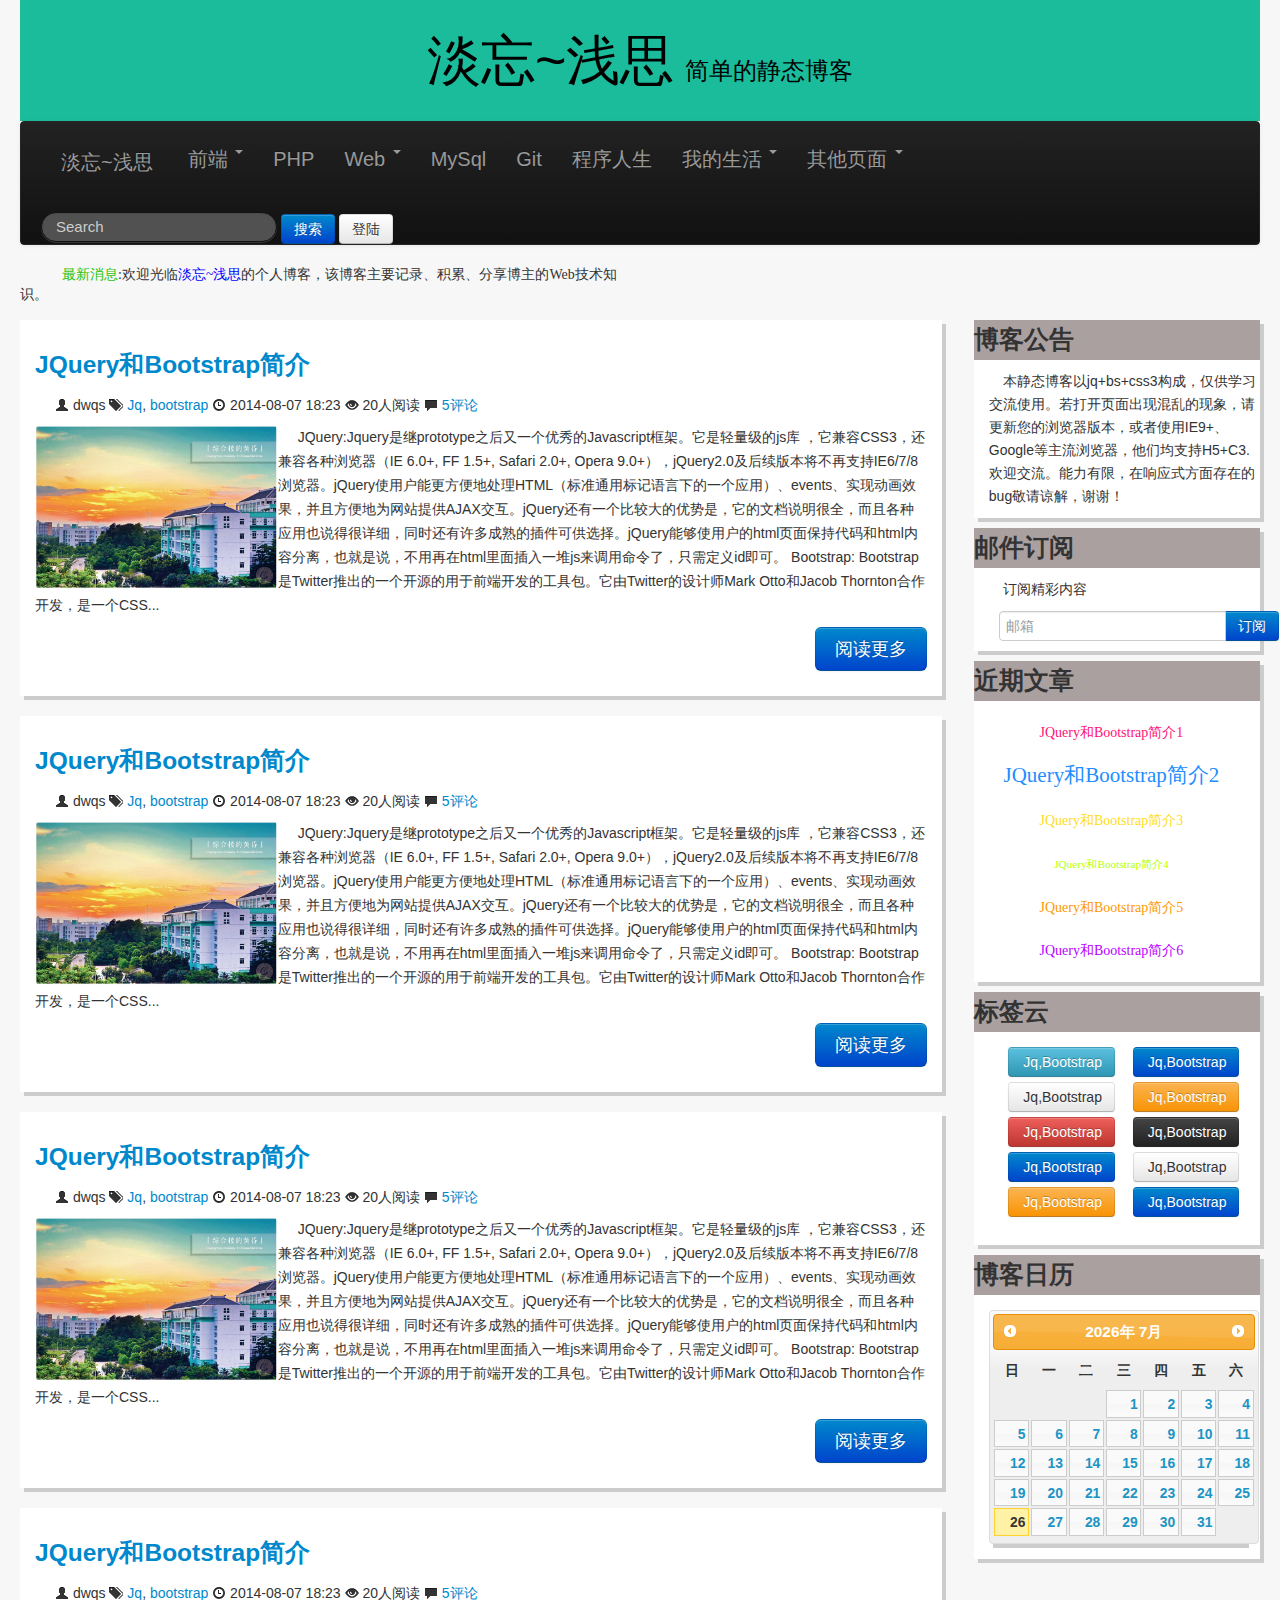
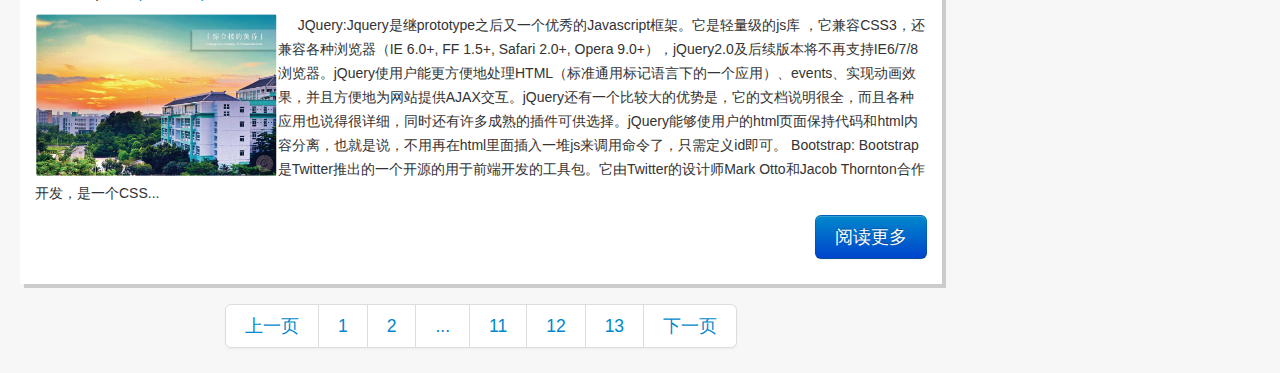
<file: index.html>
<!DOCTYPE html>
<html lang="en">
<head>
	<meta http-equiv="content-type" content="text/html;charset=utf-8">
	<meta name="keywords" content="前端开发,php,web,html,mysql,javascript,js,jquery,jq,css,git,经验分享">
	<meta name="description" content="分享js,jq,html,css等web技术,记录mysql、php、git等学习笔记，分享自己的感悟和技术经验">
	<title>淡忘~浅思-记录生活点滴，分享web技术。</title>
	<link rel="shortcut icon" type="image/x-icon" href="img/my.ico" />
	<link rel="stylesheet" type="text/css" href="./css/bootstrap.css">
	<link rel="stylesheet" type="text/css" href="./css/themes.css">
	<link rel="stylesheet" type="text/css" href="./css/wzlb.css">
	<link rel="stylesheet" href="./css/calendar.css" />
	<!-- 引入js -->
	<script type="text/javascript" src="./js/jquery-2.1.1.min.js"></script>
	<script type="text/javascript" src="./js/layout.js"></script>
	<script type="text/javascript" src="./js/calendar.js"></script>
	<!--viewport的meta标签，修正网页在移动设备中的显示-->
	<meta name="viewport" content="width=device-width,initial-scale=1.0">
	<!--响应式布局css-->
	<link rel="stylesheet" type="text/css" href="./css/bootstrap-responsive.min.css">
	<!--如果浏览器不支持HTML5(也可以用modernizer)，执行下面的代码-->
	<!--[if lt IE 9]>
	  <script src="http://html5shim.googlecode.com/svn/trunk/html5.js"></script>
	<![endif]-->
</head>
<body style="background:#F7F7F7">
<div class="container-fluid">
 <div class="yusi-logo" style="background-color:#1ABC9C;">
                    <a href="/">
                        <h1>
                                                        <span class="yusi-mono">淡忘~浅思</span>
                                                        <span class="yusi-bloger">
                                                        	简单的静态博客
                                                        </span>
                                                    </h1>
                    </a>
    </div>
</div>
<div class="container-fluid">
	<!--header部分,流动布局-->
	<div class="navbar navbar-inverse">
		<div class="navbar-inner">
			<ul class="nav brand">
				<a class="brand" href="index.html" title="淡忘~浅思-记录生活点滴，分享web技术" style="margin-top:0.5em">淡忘~浅思</a>
				<li class="dropdown">
					<a href="#" class="dropdown-toggle" data-toggle="dropdown">
						前端
						<b class="caret"></b>
					</a>
					<ul class="dropdown-menu" id="submenu">
						<li><a href="#">JQuery</a></li>
						<li><a href="#">JavaScript</a></li>
						<li><a href="#">CSS</a></li>
						<li><a href="#">HTML</a></li>
					</ul>
				</li>
				<li><a href="#">PHP</a></li>
				<li class="dropdown">
					<a href="#" class="dropdown-toggle" data-toggle="dropdown">
						Web
						<b class="caret"></b>
					</a>
					<ul class="dropdown-menu" id="submenu">
						<li><a href="#">Ajax</a></li>
						<li><a href="#">JSON</a></li>
						<li><a href="#">Internet</a></li>
					</ul>
				</li>
				<li><a href="#">MySql</a></li>
				<li><a href="#">Git</a></li>
				<li><a href="#">程序人生</a></li>
				<li class="dropdown">
					<a href="#" class="dropdown-toggle" data-toggle="dropdown">
						我的生活
						<b class="caret"></b>
					</a>
					<ul class="dropdown-menu" id="submenu">
						<li><a href="#">我的College</a></li>
						<li><a href="#">我的Sentiment</a></li>
						<li><a href="#">我的Review</a></li>
					</ul>
				</li>
				<li class="dropdown">
					<a href="#" class="dropdown-toggle" data-toggle="dropdown">
						其他页面
						<b class="caret"></b>
					</a>
					<ul class="dropdown-menu" id="submenu">
						<li><a href="#">文章分享</a></li>
						<li><a href="#">关于我</a></li>
					</ul>
				</li>
			</ul>
		   	<form class="navbar-search">
				<input type="text" class="search-query" placeholder="Search">
				<button type="submit" class="btn btn-primary">搜索</button>
				<button type="button" class="btn" id="userlogin" data-toggle="modal" data-target="#login">登陆</button>
			</form> 
			<!-- <a href="login.html" class="btn" data-toggle="modal" data-target="#login" 
			style="margin-top:17px;float:right">登陆</a> -->
		</div>
	</div>
	<!-- 登陆 -->
	<div id="login" class="modal hide fade" tabindex="-1" role="dialog" aria-labelledby="myModalLabel" aria-hidden="true">
		<div class="modal-header">
			<button type="button" class="close" data-dismiss="modal" aria-hidden="true">×</button>
			<h3 id="myModalLabel">用户登陆</h3>
		</div>
		<div class="modal-body">
			<div style="text-align:center">
				<div class="control-group">
					<label class="control-label" for="inputLogin">昵称<span id="tips1" style="color:red">(数字和字母且长度小于6)</span></label>
					<div class="controls input-prepend">
						<span class="add-on">@</span>
						<input type="text" id="inputLogin" placeholder="昵称(必填)">
					</div>
			    </div>
				<div class="control-group">
					<label class="control-label" for="inputPassword">密码<span id="tips2" style="color:red"></span></label>
					<div class="controls input-prepend">
						<span class="add-on"><i class="icon-user"></i></span>
						<input type="password" id="inputPassword" placeholder="(必填)">
					</div>
				</div>
				<div class="control-group">
			    	<div class="controls">
					    <button type="submit" class="btn btn-primary" id="login_btn">登陆</button>
					    <button type="button" class="btn" data-dismiss="modal" aria-hidden="true" id="closeBtn">退出</button>
				    </div>
			    </div>
			</div>
		</div>
	</div>
	<!-- end -->
	<div class="row-fluid">
		<div class="span12">
			 <div class="span6" style="font-family:Microsoft Yahei;">
				 <span style="color:#27C40D;margin-left:3.0em;">最新消息</span>:欢迎光临<a href="http://yuankang.sinaapp.com" title="yuankang.sinaapp.com" style="color:blue;text-decoration:none">淡忘~浅思</a>的个人博客，该博客主要记录、积累、分享博主的Web技术知识。
			 </div>
			 <div class="span3 offset3">
			 <!--百度分享 开始-->
			 	<div class="bdsharebuttonbox">
			 		<a href="#" class="bds_more" data-cmd="more"></a><a title="分享到一键分享" href="#" class="bds_mshare" data-cmd="mshare"></a><a title="分享到QQ空间" href="#" class="bds_qzone" data-cmd="qzone"></a><a title="分享到新浪微博" href="#" class="bds_tsina" data-cmd="tsina"></a><a title="分享到腾讯微博" href="#" class="bds_tqq" data-cmd="tqq"></a><a title="分享到人人网" href="#" class="bds_renren" data-cmd="renren"></a><a title="分享到微信" href="#" class="bds_weixin" data-cmd="weixin"></a><a title="分享到QQ好友" href="#" class="bds_sqq" data-cmd="sqq"></a><a title="分享到有道云笔记" href="#" class="bds_youdao" data-cmd="youdao"></a><a title="分享到百度空间" href="#" class="bds_hi" data-cmd="hi"></a>
			 	</div>
				<script>
					window._bd_share_config={"common":{"bdSnsKey":{},"bdText":"","bdMini":"2","bdMiniList":false,"bdPic":"","bdStyle":"0","bdSize":"16"},"share":{},"image":{"viewList":["mshare","qzone","tsina","tqq","renren","weixin","sqq","youdao","hi"],"viewText":"分享到：","viewSize":"16"},"selectShare":{"bdContainerClass":null,"bdSelectMiniList":["mshare","qzone","tsina","tqq","renren","weixin","sqq","youdao","hi"]}};with(document)0[(getElementsByTagName('head')[0]||body).appendChild(createElement('script')).src='http://bdimg.share.baidu.com/static/api/js/share.js?v=89860593.js?cdnversion='+~(-new Date()/36e5)];
				</script>
			 </div>
			 <!--百度分享 结束-->
		</div>
	</div>

	<!--body部分-->
	<div class="row-fluid" id="divide">
	    <!--文章列表-->
		<div class="span9">
			<div class="artical">
				<!-- Post Title -->
				<h3><a href="single.html">JQuery和Bootstrap简介</a></h3>
				<!-- Post Data -->
				<p style="margin-left: 20px;">
					<i class="icon-user"></i> dwqs <i class="icon-tags"></i> <a href="#">Jq</a>, <a href="#">bootstrap</a> <i class="icon-time"></i> 2014-08-07 18:23 <i class="icon-eye-open"></i> 20人阅读 <i class="icon-comment"></i> <a href="#">5评论</a>
				</p>
				<div>
					<!-- Post Image -->
					<a href="single.html">
						<img class="img-rounded" alt="缩略图" src="img/01.jpg" />
					</a>
					<!-- Post Content -->
					<span class="postcontent">
						JQuery:Jquery是继prototype之后又一个优秀的Javascript框架。它是轻量级的js库 ，它兼容CSS3，还兼容各种浏览器（IE 6.0+, FF 1.5+, Safari 2.0+, Opera 9.0+），jQuery2.0及后续版本将不再支持IE6/7/8浏览器。jQuery使用户能更方便地处理HTML（标准通用标记语言下的一个应用）、events、实现动画效果，并且方便地为网站提供AJAX交互。jQuery还有一个比较大的优势是，它的文档说明很全，而且各种应用也说得很详细，同时还有许多成熟的插件可供选择。jQuery能够使用户的html页面保持代码和html内容分离，也就是说，不用再在html里面插入一堆js来调用命令了，只需定义id即可。
					
						Bootstrap:
						Bootstrap是Twitter推出的一个开源的用于前端开发的工具包。它由Twitter的设计师Mark Otto和Jacob Thornton合作开发，是一个CSS/HTML框架。Bootstrap提供了优雅的HTML和CSS规范，它即是由动态CSS语言Less写成。Bootstrap一经推出后颇受欢迎，一直是GitHub上的热门开源项目，包括NASA的MSNBC（微软全国广播公司）的Breaking News都使用了该项目。
					</span>
				</div>
				<!-- Read More Button -->
				<p style="text-align:right;padding-top:10px">
					<a href="single.html" class="btn btn-large btn-primary">阅读更多</a>
				</p>
			</div>
			<div class="artical">
				<!-- Post Title -->
				<h3><a href="single.html">JQuery和Bootstrap简介</a></h3>
				<!-- Post Data -->
				<p style="margin-left: 20px;">
					<i class="icon-user"></i> dwqs <i class="icon-tags"></i> <a href="#">Jq</a>, <a href="#">bootstrap</a> <i class="icon-time"></i> 2014-08-07 18:23 <i class="icon-eye-open"></i> 20人阅读 <i class="icon-comment"></i> <a href="#">5评论</a>
				</p>
				<div>
					<!-- Post Image -->
					<a href="single.html">
						<img class="img-rounded" alt="缩略图" src="img/01.jpg" />
					</a>
					<!-- Post Content -->
					<span class="postcontent">
						JQuery:Jquery是继prototype之后又一个优秀的Javascript框架。它是轻量级的js库 ，它兼容CSS3，还兼容各种浏览器（IE 6.0+, FF 1.5+, Safari 2.0+, Opera 9.0+），jQuery2.0及后续版本将不再支持IE6/7/8浏览器。jQuery使用户能更方便地处理HTML（标准通用标记语言下的一个应用）、events、实现动画效果，并且方便地为网站提供AJAX交互。jQuery还有一个比较大的优势是，它的文档说明很全，而且各种应用也说得很详细，同时还有许多成熟的插件可供选择。jQuery能够使用户的html页面保持代码和html内容分离，也就是说，不用再在html里面插入一堆js来调用命令了，只需定义id即可。
					
						Bootstrap:
						Bootstrap是Twitter推出的一个开源的用于前端开发的工具包。它由Twitter的设计师Mark Otto和Jacob Thornton合作开发，是一个CSS/HTML框架。Bootstrap提供了优雅的HTML和CSS规范，它即是由动态CSS语言Less写成。Bootstrap一经推出后颇受欢迎，一直是GitHub上的热门开源项目，包括NASA的MSNBC（微软全国广播公司）的Breaking News都使用了该项目。
					</span>
				</div>
				<!-- Read More Button -->
				<p style="text-align:right;padding-top:10px">
					<a href="single.html" class="btn btn-large btn-primary">阅读更多</a>
				</p>
			</div>
			<div class="artical">
				<!-- Post Title -->
				<h3><a href="single.html">JQuery和Bootstrap简介</a></h3>
				<!-- Post Data -->
				<p style="margin-left: 20px;">
					<i class="icon-user"></i> dwqs <i class="icon-tags"></i> <a href="#">Jq</a>, <a href="#">bootstrap</a> <i class="icon-time"></i> 2014-08-07 18:23 <i class="icon-eye-open"></i> 20人阅读 <i class="icon-comment"></i> <a href="#">5评论</a>
				</p>
				<div>
					<!-- Post Image -->
					<a href="single.html">
						<img class="img-rounded" alt="缩略图" src="img/01.jpg" />
					</a>
					<!-- Post Content -->
					<span class="postcontent">
						JQuery:Jquery是继prototype之后又一个优秀的Javascript框架。它是轻量级的js库 ，它兼容CSS3，还兼容各种浏览器（IE 6.0+, FF 1.5+, Safari 2.0+, Opera 9.0+），jQuery2.0及后续版本将不再支持IE6/7/8浏览器。jQuery使用户能更方便地处理HTML（标准通用标记语言下的一个应用）、events、实现动画效果，并且方便地为网站提供AJAX交互。jQuery还有一个比较大的优势是，它的文档说明很全，而且各种应用也说得很详细，同时还有许多成熟的插件可供选择。jQuery能够使用户的html页面保持代码和html内容分离，也就是说，不用再在html里面插入一堆js来调用命令了，只需定义id即可。
					
						Bootstrap:
						Bootstrap是Twitter推出的一个开源的用于前端开发的工具包。它由Twitter的设计师Mark Otto和Jacob Thornton合作开发，是一个CSS/HTML框架。Bootstrap提供了优雅的HTML和CSS规范，它即是由动态CSS语言Less写成。Bootstrap一经推出后颇受欢迎，一直是GitHub上的热门开源项目，包括NASA的MSNBC（微软全国广播公司）的Breaking News都使用了该项目。
					</span>
				</div>
				<!-- Read More Button -->
				<p style="text-align:right;padding-top:10px">
					<a href="single.html" class="btn btn-large btn-primary">阅读更多</a>
				</p>
			</div>
			<div class="artical">
				<!-- Post Title -->
				<h3><a href="single.html">JQuery和Bootstrap简介</a></h3>
				<!-- Post Data -->
				<p style="margin-left: 20px;">
					<i class="icon-user"></i> dwqs <i class="icon-tags"></i> <a href="#">Jq</a>, <a href="#">bootstrap</a> <i class="icon-time"></i> 2014-08-07 18:23 <i class="icon-eye-open"></i> 20人阅读 <i class="icon-comment"></i> <a href="#">5评论</a>
				</p>
				<div>
					<!-- Post Image -->
					<a href="single.html">
						<img class="img-rounded" alt="缩略图" src="img/01.jpg" />
					</a>
					<!-- Post Content -->
					<span class="postcontent">
						JQuery:Jquery是继prototype之后又一个优秀的Javascript框架。它是轻量级的js库 ，它兼容CSS3，还兼容各种浏览器（IE 6.0+, FF 1.5+, Safari 2.0+, Opera 9.0+），jQuery2.0及后续版本将不再支持IE6/7/8浏览器。jQuery使用户能更方便地处理HTML（标准通用标记语言下的一个应用）、events、实现动画效果，并且方便地为网站提供AJAX交互。jQuery还有一个比较大的优势是，它的文档说明很全，而且各种应用也说得很详细，同时还有许多成熟的插件可供选择。jQuery能够使用户的html页面保持代码和html内容分离，也就是说，不用再在html里面插入一堆js来调用命令了，只需定义id即可。
					
						Bootstrap:
						Bootstrap是Twitter推出的一个开源的用于前端开发的工具包。它由Twitter的设计师Mark Otto和Jacob Thornton合作开发，是一个CSS/HTML框架。Bootstrap提供了优雅的HTML和CSS规范，它即是由动态CSS语言Less写成。Bootstrap一经推出后颇受欢迎，一直是GitHub上的热门开源项目，包括NASA的MSNBC（微软全国广播公司）的Breaking News都使用了该项目。
					</span>
				</div>
				<!-- Read More Button -->
				<p style="text-align:right;padding-top:10px">
					<a href="single.html" class="btn btn-large btn-primary">阅读更多</a>
				</p>
			</div>
			<!-- 分页 -->
		    <div class="pagination pagination-large pagination-centered" >
				<ul>
					<li><a href="#">上一页</a></li>
					<li><a href="#">1</a></li>
					<li><a href="#">2</a></li>
					<li><a href="#">...</a></li>
					<li><a href="#">11</a></li>
					<li><a href="#">12</a></li>
					<li><a href="#">13</a></li>
					<li><a href="#">下一页</a></li>
				</ul>
			</div>
		</div>

		<!--右边Sidebar-->
		<div class="span3">
			<div class="span12 shadow">
				<h3 style="background-color:#AAA0A0;margin-top:0px;">博客公告</h3>
				<p>
					本静态博客以jq+bs+css3构成，仅供学习交流使用。若打开页面出现混乱的现象，请更新您的浏览器版本，或者使用IE9+、Google等主流浏览器，他们均支持H5+C3.欢迎交流。能力有限，在响应式方面存在的bug敬请谅解，谢谢！
				</p>
			</div>
			<div class="span12 shadow" style="margin-top:10px;margin-left:0;">
				<h3 style="background-color:#AAA0A0;margin-top:0px;">邮件订阅</h3>
				<p>订阅精彩内容</p>
			    <div class="input-append" >
				    <input class="span10" style="margin-left:1.8em" id="appendedInputButtons" type="text" placeholder="邮箱">
				    <button class="btn btn-primary" type="button">订阅</button>
			    </div>
			</div>
			<div class="span12 shadow" style="margin-top:10px;margin-left:0;">
				<h3 style="background-color:#AAA0A0;margin-top:0px;">近期文章</h3>
				<!-- <ul>
					<li><a href="single.html">JQuery和Bootstrap简介1</a></li>
					<li><a href="single.html">JQuery和Bootstrap简介2</a></li>
					<li><a href="single.html">JQuery和Bootstrap简介3</a></li>
					<li><a href="single.html">JQuery和Bootstrap简介4</a></li>
					<li><a href="single.html">JQuery和Bootstrap简介5</a></li>
					<li><a href="single.html">JQuery和Bootstrap简介6</a></li>
					<li><a href="single.html">JQuery和Bootstrap简介7</a></li>
					<li><a href="single.html">JQuery和Bootstrap简介8</a></li>
					<li><a href="single.html">JQuery和Bootstrap简介9</a></li>
					<li><a href="single.html">JQuery和Bootstrap简介10</a></li>
				</ul> -->
				<ul style="margin-left:-40px">	
					<p><a href="single.html">JQuery和Bootstrap简介1</a></p>
					<p><a href="single.html">JQuery和Bootstrap简介2</a></p>
					<p><a href="single.html">JQuery和Bootstrap简介3</a></p>
					<p><a href="single.html">JQuery和Bootstrap简介4</a></p>
					<p><a href="single.html">JQuery和Bootstrap简介5</a></p>
					<p><a href="single.html">JQuery和Bootstrap简介6</a></p>
				</ul>
			</div>
			<div class="span12 shadow" style="margin-top:10px;margin-left:0;">
				<h3 style="background-color:#AAA0A0;margin-top:0px;">标签云</h3>
					<div class="biaoqian">
						<a href="single.html" class="btn btn-info">Jq,Bootstrap</a>
						<a href="single.html" class="btn btn-primary">Jq,Bootstrap</a>
						<a href="single.html" class="btn tn-success">Jq,Bootstrap</a>
						<a href="single.html" class="btn btn-warning">Jq,Bootstrap</a>
						<a href="single.html" class="btn btn-danger">Jq,Bootstrap</a>
						<a href="single.html" class="btn btn-inverse">Jq,Bootstrap</a>
						<a href="single.html" class="btn btn-primary">Jq,Bootstrap</a>
						<a href="single.html" class="btn tn-success">Jq,Bootstrap</a>
						<a href="single.html" class="btn btn-warning">Jq,Bootstrap</a>
						<a href="single.html" class="btn btn-primary">Jq,Bootstrap</a>
					</div>
				</ul>
			</div>
			<div class="span12 shadow" style="margin-top:10px;margin-left:0;">
				<h3 style="background-color:#AAA0A0;margin-top:0px;">博客日历</h3>
				<div id="datepicker" style="margin:15px;" class="shadow"></div>
				<script type="text/javascript">
					$( "#datepicker" ).datepicker(
						{
							showMonthAfterYear:true,
							yearSuffix:"年",	
							prevText:"上一月",
							nextText:"下一月",
							monthNames:["1月","2月","3月","4月","5月","6月","7月","8月","9月","10月","11月","12月",],
							dayNamesMin:["日","一","二","三","四","五","六",],
							dateFormat:"yy-mm-dd",
						});
				</script>
			</div>
		</div>	
		<!-- end -->
	</div>
</div>
<!--引入bootstrap.js-->
<script type="text/javascript" src="./js/bootstrap.min.js"></script>
<script type="text/javascript" src="./js/bootstrap-dropdown.js"></script>
</body>
</html>
</file>
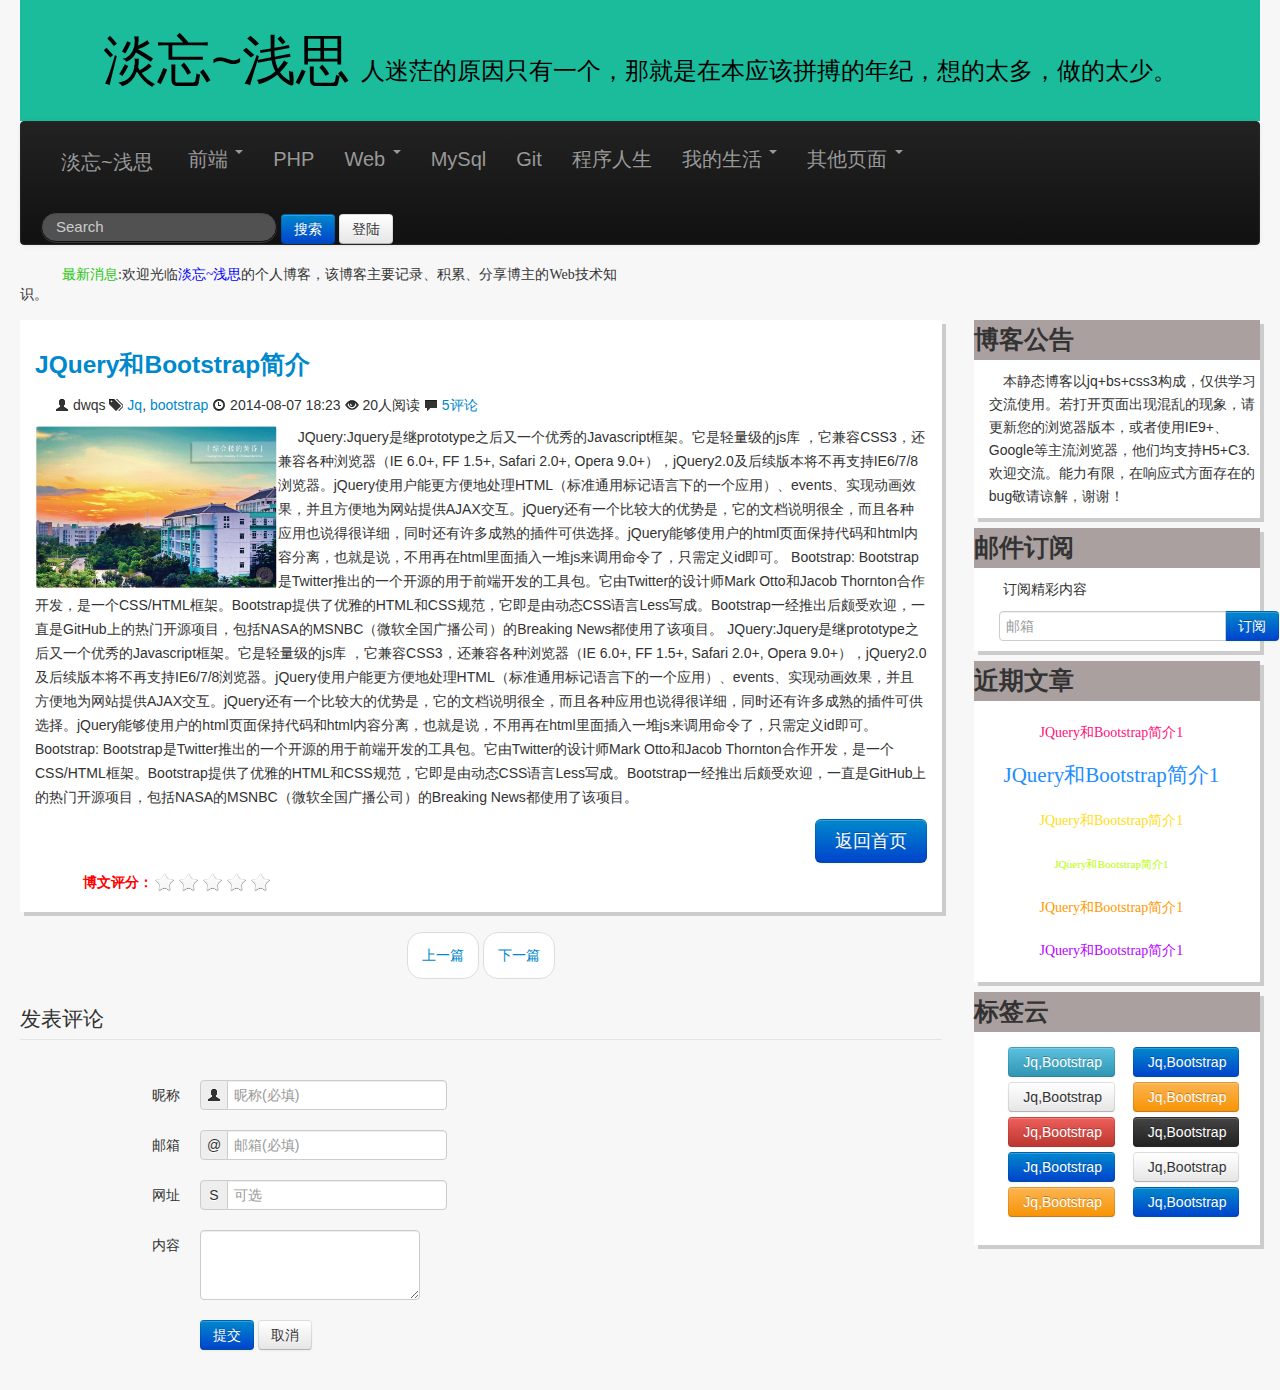
<file: single.html>
<!DOCTYPE html>
<html lang="en">
<head>
	<meta http-equiv="content-type" content="text/html;charset=utf-8">
	<meta name="keywords" content="前端开发,php,web,html,mysql,javascript,js,jquery,jq,css,git,经验分享">
	<meta name="description" content="分享js,jq,html,css等web技术,记录mysql、php、git等学习笔记，分享自己的感悟和技术经验">
	<title>淡忘~浅思-记录生活点滴，分享web技术。</title>
	<link rel="shortcut icon" type="image/x-icon" href="img/my.ico" />
	<link rel="stylesheet" type="text/css" href="./css/bootstrap.css">
	<link rel="stylesheet" type="text/css" href="./css/themes.css">
	<link rel="stylesheet" type="text/css" href="./css/wzlb.css">
	<!-- 引入js -->
	<script type="text/javascript" src="./js/jquery-2.1.1.min.js"></script>
	<script type="text/javascript" src="./js/layout.js"></script>
	<!--viewport的meta标签，修正网页在移动设备中的显示-->
	<meta name="viewport" content="width=device-width,initial-scale=1.0">
	<!--响应式布局css-->
	<link rel="stylesheet" type="text/css" href="./css/bootstrap-responsive.min.css">
	<!--如果浏览器不支持HTML5(也可以用modernizer)，执行下面的代码-->
	<!--[if lt IE 9]>
	  <script src="http://html5shim.googlecode.com/svn/trunk/html5.js"></script>
	<![endif]-->
	
</head>
<body style="background:#F7F7F7">
<div class="container-fluid">
 <div class="yusi-logo" style="background-color:#1ABC9C;">
                    <a href="/">
                        <h1>
                                                        <span class="yusi-mono">淡忘~浅思</span>
                                                        <span class="yusi-bloger">
                                                        	人迷茫的原因只有一个，那就是在本应该拼搏的年纪，想的太多，做的太少。
                                                        </span>
                                                    </h1>
                    </a>
    </div>
</div>
<div class="container-fluid">
	<!--header部分,流动布局-->
	<div class="navbar navbar-inverse">
		<div class="navbar-inner">
			<ul class="nav brand">
				<a class="brand" href="index.html" title="淡忘~浅思-记录生活点滴，分享web技术" style="margin-top:0.5em">淡忘~浅思</a>
				<li class="dropdown">
					<a href="#" class="dropdown-toggle" data-toggle="dropdown">
						前端 
						<b class="caret"></b>
					</a>
					<ul class="dropdown-menu" id="submenu">
						<li><a href="#">JQuery</a></li>
						<li><a href="#">JavaScript</a></li>
						<li><a href="#">CSS</a></li>
						<li><a href="#">HTML</a></li>
					</ul>
				</li>
				<li><a href="#">PHP</a></li>
				<li class="dropdown">
					<a href="#" class="dropdown-toggle" data-toggle="dropdown">
						Web
						<b class="caret"></b>
					</a>
					<ul class="dropdown-menu" id="submenu">
						<li><a href="#">Ajax</a></li>
						<li><a href="#">JSON</a></li>
						<li><a href="#">Internet</a></li>
					</ul>
				</li>
				<li><a href="#">MySql</a></li>
				<li><a href="#">Git</a></li>
				<li><a href="#">程序人生</a></li>
				<li class="dropdown">
					<a href="#" class="dropdown-toggle" data-toggle="dropdown">
						我的生活
						<b class="caret"></b>
					</a>
					<ul class="dropdown-menu" id="submenu">
						<li><a href="#">我的College</a></li>
						<li><a href="#">我的Sentiment</a></li>
						<li><a href="#">我的Review</a></li>
					</ul>
				</li>
				<li class="dropdown">
					<a href="#" class="dropdown-toggle" data-toggle="dropdown">
						其他页面
						<b class="caret"></b>
					</a>
					<ul class="dropdown-menu" id="submenu">
						<li><a href="#">文章分享</a></li>
						<li><a href="#">关于我</a></li>
					</ul>
				</li>
			</ul>
		   <form class="navbar-search">
				<input type="text" class="search-query" placeholder="Search">
				<button type="submit" class="btn btn-primary">搜索</button>
				<button type="button" class="btn" id="userlogin" data-toggle="modal" data-target="#login">登陆</button>
			</form> 
			<!-- <a href="login.html" class="btn" style="margin-top:17px;float:right">登陆</a> -->
		</div>
	</div>
	<!-- 登陆 -->
	<div id="login" class="modal hide fade" tabindex="-1" role="dialog" aria-labelledby="myModalLabel" aria-hidden="true">
		<div class="modal-header">
			<button type="button" class="close" data-dismiss="modal" aria-hidden="true">×</button>
			<h3 id="myModalLabel">后台登陆</h3>
		</div>
		<div class="modal-body">
			<!-- <p>评论已经提交，等待审核</p> -->
			<div style="text-align:center">
				<div class="control-group">
					<label class="control-label" for="inputLogin">昵称<span id="tips1" style="color:red">(数字和字母且长度小于6)</span></label>
					<div class="controls input-prepend">
						<span class="add-on">@</span>
						<input type="text" id="inputLogin" placeholder="昵称(必填)">
					</div>
			    </div>
				<div class="control-group">
					<label class="control-label" for="inputPassword">密码<span id="tips2" style="color:red"></span></label>
					<div class="controls input-prepend">
						<span class="add-on"><i class="icon-user"></i></span>
						<input type="password" id="inputPassword" placeholder="(必填)">
					</div>
				</div>
				<div class="control-group">
			    	<div class="controls">
					    <button type="submit" class="btn btn-primary" id="login_btn">登陆</button>
					    <button type="button" class="btn" data-dismiss="modal" aria-hidden="true" id="closeBtn">退出</button>
				    </div>
			    </div>
			</div>
		</div>
	</div>
	<!-- end -->
	<div class="row-fluid">
		<div class="span12">
			 <div class="span6" style="font-family:Microsoft Yahei;">
				 <span style="color:#27C40D;margin-left:3em;">最新消息</span>:欢迎光临<a href="http://yuankang.sinaapp.com" title="yuankang.sinaapp.com" style="color:blue;text-decoration:none">淡忘~浅思</a>的个人博客，该博客主要记录、积累、分享博主的Web技术知识。
			 </div>
			 <div class="span3 offset3">
			 <!--百度分享 开始-->
			 	<div class="bdsharebuttonbox">
			 		<a href="#" class="bds_more" data-cmd="more"></a><a title="分享到一键分享" href="#" class="bds_mshare" data-cmd="mshare"></a><a title="分享到QQ空间" href="#" class="bds_qzone" data-cmd="qzone"></a><a title="分享到新浪微博" href="#" class="bds_tsina" data-cmd="tsina"></a><a title="分享到腾讯微博" href="#" class="bds_tqq" data-cmd="tqq"></a><a title="分享到人人网" href="#" class="bds_renren" data-cmd="renren"></a><a title="分享到微信" href="#" class="bds_weixin" data-cmd="weixin"></a><a title="分享到QQ好友" href="#" class="bds_sqq" data-cmd="sqq"></a><a title="分享到有道云笔记" href="#" class="bds_youdao" data-cmd="youdao"></a><a title="分享到百度空间" href="#" class="bds_hi" data-cmd="hi"></a>
			 	</div>
				<script>
					window._bd_share_config={"common":{"bdSnsKey":{},"bdText":"","bdMini":"2","bdMiniList":false,"bdPic":"","bdStyle":"0","bdSize":"16"},"share":{},"image":{"viewList":["mshare","qzone","tsina","tqq","renren","weixin","sqq","youdao","hi"],"viewText":"分享到：","viewSize":"16"},"selectShare":{"bdContainerClass":null,"bdSelectMiniList":["mshare","qzone","tsina","tqq","renren","weixin","sqq","youdao","hi"]}};with(document)0[(getElementsByTagName('head')[0]||body).appendChild(createElement('script')).src='http://bdimg.share.baidu.com/static/api/js/share.js?v=89860593.js?cdnversion='+~(-new Date()/36e5)];
				</script>
			 </div>
			 <!--百度分享 结束-->
		</div>
	</div>

	<!--body部分-->
	<div class="row-fluid" id="divide">
	    <!--文章列表-->
		<div class="span9">
			<div class="artical">
				<!-- Post Title -->
				<h3><a href="single.html">JQuery和Bootstrap简介</a></h3>
				<!-- Post Data -->
				<p style="margin-left: 20px;">
					<i class="icon-user"></i> dwqs <i class="icon-tags"></i> <a href="#">Jq</a>, <a href="#">bootstrap</a> <i class="icon-time"></i> 2014-08-07 18:23 <i class="icon-eye-open"></i> 20人阅读 <i class="icon-comment"></i> <a href="#">5评论</a>
				</p>
				<div>
					<!-- Post Image -->
					<a href="single.html">
						<img class="img-rounded" alt="缩略图" src="img/01.jpg" />
					</a>
					<!-- Post Content -->
					<span>
						JQuery:Jquery是继prototype之后又一个优秀的Javascript框架。它是轻量级的js库 ，它兼容CSS3，还兼容各种浏览器（IE 6.0+, FF 1.5+, Safari 2.0+, Opera 9.0+），jQuery2.0及后续版本将不再支持IE6/7/8浏览器。jQuery使用户能更方便地处理HTML（标准通用标记语言下的一个应用）、events、实现动画效果，并且方便地为网站提供AJAX交互。jQuery还有一个比较大的优势是，它的文档说明很全，而且各种应用也说得很详细，同时还有许多成熟的插件可供选择。jQuery能够使用户的html页面保持代码和html内容分离，也就是说，不用再在html里面插入一堆js来调用命令了，只需定义id即可。
					
						Bootstrap:
						Bootstrap是Twitter推出的一个开源的用于前端开发的工具包。它由Twitter的设计师Mark Otto和Jacob Thornton合作开发，是一个CSS/HTML框架。Bootstrap提供了优雅的HTML和CSS规范，它即是由动态CSS语言Less写成。Bootstrap一经推出后颇受欢迎，一直是GitHub上的热门开源项目，包括NASA的MSNBC（微软全国广播公司）的Breaking News都使用了该项目。

						JQuery:Jquery是继prototype之后又一个优秀的Javascript框架。它是轻量级的js库 ，它兼容CSS3，还兼容各种浏览器（IE 6.0+, FF 1.5+, Safari 2.0+, Opera 9.0+），jQuery2.0及后续版本将不再支持IE6/7/8浏览器。jQuery使用户能更方便地处理HTML（标准通用标记语言下的一个应用）、events、实现动画效果，并且方便地为网站提供AJAX交互。jQuery还有一个比较大的优势是，它的文档说明很全，而且各种应用也说得很详细，同时还有许多成熟的插件可供选择。jQuery能够使用户的html页面保持代码和html内容分离，也就是说，不用再在html里面插入一堆js来调用命令了，只需定义id即可。
					
						Bootstrap:
						Bootstrap是Twitter推出的一个开源的用于前端开发的工具包。它由Twitter的设计师Mark Otto和Jacob Thornton合作开发，是一个CSS/HTML框架。Bootstrap提供了优雅的HTML和CSS规范，它即是由动态CSS语言Less写成。Bootstrap一经推出后颇受欢迎，一直是GitHub上的热门开源项目，包括NASA的MSNBC（微软全国广播公司）的Breaking News都使用了该项目。
					</span>
				</div>
				<!-- Read More Button -->
				<p style="text-align:right;padding-top:10px">
					<a href="index.html" class="btn btn-large btn-primary">返回首页</a>
				</p>
				<!-- star -->
				
				 	<div id="star">
						<span style="color:red;font-weight:bold">博文评分：</span>
						<ul>
							<li>
								<a href="javascript:;">1</a>
							</li>
							<li>
								<a href="javascript:;">2</a>
							</li>
							<li>
								<a href="javascript:;">3</a>
							</li>
							<li>
								<a href="javascript:;">4</a>
							</li>
							<li>
								<a href="javascript:;">5</a>
							</li>
							<span></span>
						</ul>
						<p></p>
					</div>
		        <!--star end-->
			

			</div>
			<script type="text/javascript">
				 $('.artical').mouseover(function()
            	{
            		$(this).css("border-color","white");
            	});
				  /*star*/
				  window.onload = function() {

				  var oStar = document.getElementById("star");
				  var aLi = oStar.getElementsByTagName("li");
				  var oUl = oStar.getElementsByTagName("ul")[0];
				  var oSpan = oStar.getElementsByTagName("span")[1];
				  var oP = oStar.getElementsByTagName("p")[0];
				  var i = iScore = iStar = 0;
				  var aMsg = [ "很不满意|差得太离谱,与文章概要描述的严重不符,非常不满", "不满意|部分有点扯淡,与文章概要的不符,不满意",
				      "一般|还行,但是文章排版要改进", 
				      "满意|不错，与文章概要描述的基本一致,排版精致",
				      "非常满意|相当不错,紧扣文章概要,图文并茂,排版精致,非常满意" ]

				  for (i = 1; i <= aLi.length; i++) {
				    aLi[i - 1].index = i;

				    //鼠标移过显示分数
				    aLi[i - 1].onmouseover = function() {
				      fnPoint(this.index);
				      //浮动层显示
				      oP.style.display = "block";
				      //计算浮动层位置
				      oP.style.left = oUl.offsetLeft + this.index * this.offsetWidth
				          - 104 + "px";
				      //匹配浮动层文字内容
				      oP.innerHTML = "<em><b>" + this.index + "</b> 分 "
				          + aMsg[this.index - 1].match(/(.+)\|/)[1] + "</em>"
				          + aMsg[this.index - 1].match(/\|(.+)/)[1]
				    };

				    //鼠标离开后恢复上次评分
				    aLi[i - 1].onmouseout = function() {
				      fnPoint();
				      //关闭浮动层
				      oP.style.display = "none"
				    };

				    //点击后进行评分处理
				    aLi[i - 1].onclick = function() {
				      iStar = this.index;
				      oP.style.display = "none";
				      oSpan.innerHTML = "<strong>" + (this.index) + " 分</strong> ("
				          + aMsg[this.index - 1].match(/\|(.+)/)[1] + ")"
				    }
				  }

				  //评分处理
				  function fnPoint(iArg) {
				    //分数赋值
				    iScore = iArg || iStar;
				    for (i = 0; i < aLi.length; i++)
				      aLi[i].className = i < iScore ? "on" : "";
				  }

				};

			</script>
			<!-- 文章选择 -->
		    <ul class="pager">
			    <li><a href="#">上一篇</a></li>
			    <li><a href="#">下一篇</a></li>
		    </ul>
		    <!-- 评论 -->
			<form class="form-horizontal" id="commentForm">
				<fieldset>
					<legend>发表评论</legend>
					 <div class="control-group">
						<label class="control-label" for="inputUser">昵称</label>
							<div class="controls input-prepend" style="margin-left:20px">
								<span class="add-on"><i class="icon-user"></i></span>
								<input type="text" id="inputUser" placeholder="昵称(必填)">
							</div>
					</div>
					<div class="control-group">
						<label class="control-label" for="inputEmail">邮箱</label>
							<div class="controls input-prepend" style="margin-left:20px">
								<span class="add-on">@</span>
								<input type="text" id="inputEmail" placeholder="邮箱(必填)">
							</div>
					</div>
					<div class="control-group">
						<label class="control-label" for="inputSite">网址</label>
							<div class="controls input-prepend" style="margin-left:20px">
								<span class="add-on">S</span>
								<input type="text" id="inputSite" placeholder="可选">
							</div>
					</div>
					<div class="control-group">
						<label class="control-label" for="inputContent">内容</label>
						<div class="controls">
								<textarea rows="3" id="inputContent"></textarea>
						</div>
					</div>
				    <div class="control-group">
				    	<div class="controls">
						    <button type="submit" class="btn btn-primary" data-toggle="modal" data-target="#sub" id="submit">提交</button>
						    <button type="button" class="btn" data-toggle="modal" data-target="#cancel" id="can">取消</button>
					    </div>
				    </div>
				</fieldset>
			</form>
			<!-- 点击提交时出现的对话框 -->
			<div id="sub" class="modal hide fade" tabindex="-1" role="dialog" aria-labelledby="myModalLabel" aria-hidden="true">
				<div class="modal-header">
					<button type="button" class="close" data-dismiss="modal" aria-hidden="true">×</button>
					<h3 id="myModalLabel">友情提示</h3>
				</div>
				<div class="modal-body">
					<p>评论已经提交，等待审核</p>
				</div>
				<div class="modal-footer">
					<button class="btn" data-dismiss="modal" aria-hidden="true" id="closeBtn">关闭</button>
				</div>
			</div>
		</div>

		<!-- 点击取消时出现的对话框 -->
			<div id="cancel" class="modal hide fade" tabindex="-1" role="dialog" aria-labelledby="myModalLabel" aria-hidden="true">
				<div class="modal-header">
					<button type="button" class="close" data-dismiss="modal" aria-hidden="true">×</button>
					<h3 id="myModalLabel">友情提示</h3>
				</div>
				<div class="modal-body">
					<p>评论已取消，<span id="back" style="color:#FF0000"></span>秒后自动返回首页</p>
				</div>
				<div class="modal-footer">
					<button class="btn" data-dismiss="modal" aria-hidden="true" id="closeBtn">关闭</button>
				</div>
			</div>
		<!--右边Sidebar-->
		<div class="span3">
			<div class="span12 shadow">
				<h3 style="background-color:#AAA0A0;margin-top:0px;">博客公告</h3>
				<p>
					本静态博客以jq+bs+css3构成，仅供学习交流使用。若打开页面出现混乱的现象，请更新您的浏览器版本，或者使用IE9+、Google等主流浏览器，他们均支持H5+C3.欢迎交流。能力有限，在响应式方面存在的bug敬请谅解，谢谢！
				</p>
			</div>
			<div class="span12 shadow" style="margin-top:10px;margin-left:0;">
				<h3 style="background-color:#AAA0A0;margin-top:0px;">邮件订阅</h3>
				<p>订阅精彩内容</p>
			    <div class="input-append" >
				    <input class="span10" style="margin-left:1.8em" id="appendedInputButtons" type="text" placeholder="邮箱">
				    <button class="btn btn-primary" type="button">订阅</button>
			    </div>
			</div>
			<div class="span12 shadow" style="margin-top:10px;margin-left:0;">
				<h3 style="background-color:#AAA0A0;margin-top:0px;">近期文章</h3>
				<!-- <ul>
					<li><a href="single.html">JQuery和Bootstrap简介1</a></li>
					<li><a href="single.html">JQuery和Bootstrap简介2</a></li>
					<li><a href="single.html">JQuery和Bootstrap简介3</a></li>
					<li><a href="single.html">JQuery和Bootstrap简介4</a></li>
					<li><a href="single.html">JQuery和Bootstrap简介5</a></li>
					<li><a href="single.html">JQuery和Bootstrap简介6</a></li>
					<li><a href="single.html">JQuery和Bootstrap简介7</a></li>
					<li><a href="single.html">JQuery和Bootstrap简介8</a></li>
					<li><a href="single.html">JQuery和Bootstrap简介9</a></li>
					<li><a href="single.html">JQuery和Bootstrap简介10</a></li>
				</ul> -->
				<ul style="margin-left:-40px">	
					<p><a href="single.html">JQuery和Bootstrap简介1</a></p>
					<p><a href="single.html">JQuery和Bootstrap简介1</a></p>
					<p><a href="single.html">JQuery和Bootstrap简介1</a></p>
					<p><a href="single.html">JQuery和Bootstrap简介1</a></p>
					<p><a href="single.html">JQuery和Bootstrap简介1</a></p>
					<p><a href="single.html">JQuery和Bootstrap简介1</a></p>
				</ul>
			</div>
			<div class="span12 shadow" style="margin-top:10px;margin-left:0;">
				<h3 style="background-color:#AAA0A0;margin-top:0px;">标签云</h3>
					<div class="biaoqian">
						<a href="single.html" class="btn btn-info">Jq,Bootstrap</a>
						<a href="single.html" class="btn btn-primary">Jq,Bootstrap</a>
						<a href="single.html" class="btn tn-success">Jq,Bootstrap</a>
						<a href="single.html" class="btn btn-warning">Jq,Bootstrap</a>
						<a href="single.html" class="btn btn-danger">Jq,Bootstrap</a>
						<a href="single.html" class="btn btn-inverse">Jq,Bootstrap</a>
						<a href="single.html" class="btn btn-primary">Jq,Bootstrap</a>
						<a href="single.html" class="btn tn-success">Jq,Bootstrap</a>
						<a href="single.html" class="btn btn-warning">Jq,Bootstrap</a>
						<a href="single.html" class="btn btn-primary">Jq,Bootstrap</a>
					</div>
				</ul>
			</div>
		</div>	
		<!-- end -->
	</div>
</div>
<!--引入bootstrap.js-->
<script type="text/javascript" src="./js/bootstrap.min.js"></script>
<!--实现下拉菜单的js插件-->
<script type="text/javascript" src="./js/bootstrap-dropdown.js"></script>
</body>
</html>
</file>
<file: css/themes.css>
#submenu
{
	background-color: #171717;
}
#submenu>li>a
{
	color: white;
	padding-bottom: 15px;
}
.yusi-logo
{
	display:block;
	text-align:center;
}
.yusi-logo h1
{
	display:inline-block;
	padding:30px 0 20px 0;
	cursor:pointer;
	font-family:"华文行楷","Microsoft Yahei",arial,sans-serif;
	font-weight:100;
	color: black;
}
.yusi-mono{font-size: 54px;}
.yusi-bloger{font-size: 24px;}
.yusi-logo h1:hover .yusi-mono
{
	letter-spacing:5px;
}
.yusi-logo h1:hover .yusi-bloger
{
	left:26px;
	opacity:.2;
}
/*body部分*/
#divide
{
	margin-top: 15px;
}
.artical
{
	border:5px solid white;
	background:#FFF;
	padding: 10px;
	margin-bottom: 20px;
	box-shadow: 4px 4px #ccc;
	-webkit-box-shadow:4px 4px #ccc;
	-moz-box-shadow: 4px 4px #ccc;
}
.artical:hover
{
	border-left: 5px solid blue;
}
.artical h3 a:hover
{
	text-decoration: none;
}
.artical img
{
	height:164px;
	float:left
}
.artical div span
{
	text-indent: 2em;
	line-height: 24px;
	height: 145px;
	width: 730px;
	margin-left: 20px;
	/*overflow属性支持块级元素 */
}
.shadow
{
	box-shadow: 4px 4px #ccc;
	-webkit-box-shadow:4px 4px #ccc;
	-moz-box-shadow: 4px 4px #ccc;
	background-color: #FFFFFF;
}
.shadow p
{
	margin-left: 15px;
	line-height: 23px;
	text-indent: 1em;

}
ul,li
{
	list-style: none outside none;
}
li
{
	line-height: 35px;
}
li a:hover
{
	color: #00A67C;
	text-decoration: none;
}
.biaoqian
{
/*	margin-left: .5em;*/
	margin-bottom: 2em;
	text-align: center;
}
.biaoqian a
{
	margin-top: 5px;
	padding-left: 1em;
	margin-left: 1em;
}

/* star */
#star {
	position: relative;
	width: 600px;
	/*margin: 20px auto;*/
	height: 24px;
/*	border: 1px solid red;*/
	list-style-type: none;
}

#star ul,#star span {
	float: left;
	display: inline;
	height: 19px;
	line-height: 19px;
}

#star ul {
	margin: 0 -630px;
}

#star li {
	float: left;
	width: 24px;
	height: 24px;
	cursor: pointer;
	text-indent: -9999px;
	background: url(../img/star.png) no-repeat;
}

#star strong {
	color: #f60;
	padding-left: 10px;
}

#star li.on {
	background-position: 0 -28px;
}

#star p {
	position: absolute;
	top: 20px;
	width: 169px;
	height: 65px;
	display: none;
	background: url(../img/icon.gif) no-repeat;
	padding: 7px 10px 0;
}

#star p em {
	color: #f60;
	display: block;
	font-style: normal;
}
</file>
<file: css/wzlb.css>
/*setup*/
*{
  margin: 0;
  padding: 0;
}

@font-face {
  font-family: 'Monoton';
  font-style: normal;
  font-weight: 400;
  src: local('Monoton'), local('Monoton-Regular'), url(http://themes.googleusercontent.com/static/fonts/monoton/v4/AKI-lyzyNHXByGHeOcds_w.woff) format('woff');
}

@font-face {
  font-family: 'Iceland';
  font-style: normal;
  font-weight: 400;
  src: local('Iceland'), local('Iceland-Regular'), url(http://themes.googleusercontent.com/static/fonts/iceland/v3/F6LYTZLHrG9BNYXRjU7RSw.woff) format('woff');
}

@font-face {
  font-family: 'Pacifico';
  font-style: normal;
  font-weight: 400;
  src: local('Pacifico Regular'), local('Pacifico-Regular'), url(http://themes.googleusercontent.com/static/fonts/pacifico/v5/yunJt0R8tCvMyj_V4xSjafesZW2xOQ-xsNqO47m55DA.woff) format('woff');
}

@font-face {
  font-family: 'PressStart';
  font-style: normal;
  font-weight: 400;
  src: local('Press Start 2P'), local('PressStart2P-Regular'), url(http://themes.googleusercontent.com/static/fonts/pressstart2p/v2/8Lg6LX8-ntOHUQnvQ0E7o3dD2UuwsmbX3BOp4SL_VwM.woff) format('woff');
}

@font-face {
  font-family: 'Audiowide';
  font-style: normal;
  font-weight: 400;
  src: local('Audiowide'), local('Audiowide-Regular'), url(http://themes.googleusercontent.com/static/fonts/audiowide/v2/8XtYtNKEyyZh481XVWfVOj8E0i7KZn-EPnyo3HZu7kw.woff) format('woff');
}

@font-face {
  font-family: 'Vampiro One';
  font-style: normal;
  font-weight: 400;
  src: local('Vampiro One'), local('VampiroOne-Regular'), url(http://themes.googleusercontent.com/static/fonts/vampiroone/v3/Ho2Xld8UbQyBA8XLxF1_NYbN6UDyHWBl620a-IRfuBk.woff) format('woff');
}

/*neeeeoooon*/
ul p{
  text-align:center;
  font-size:1em;
  margin:20px 0 20px 0px; 
}

a{
  text-decoration:none; 
  -webkit-transition: all 0.5s;
  -moz-transition: all 0.5s;
  transition: all 0.5s;
}

ul p:nth-child(1) a{
  color:#FF1177;
  font-family:Monoton;
}
ul p:nth-child(1) a:hover{
  -webkit-animation: neon1 1.5s ease-in-out infinite alternate;
  -moz-animation: neon1 1.5s ease-in-out infinite alternate;
  animation: neon1 1.5s ease-in-out infinite alternate; 
}

ul p:nth-child(2) a{
  font-size:1.5em;
  color:#228DFF;
  font-family:Iceland;
}
ul p:nth-child(2) a:hover{
  -webkit-animation: neon2 1.5s ease-in-out infinite alternate;
  -moz-animation: neon2 1.5s ease-in-out infinite alternate;
  animation: neon2 1.5s ease-in-out infinite alternate;
}

ul p:nth-child(3) a{
  color:#FFDD1B;
  font-family:Pacifico;
}
ul p:nth-child(3) a:hover{ 
  -webkit-animation: neon3 1.5s ease-in-out infinite alternate;
  -moz-animation: neon3 1.5s ease-in-out infinite alternate;
  animation: neon3 1.5s ease-in-out infinite alternate; 
}

ul p:nth-child(4) a{
  color:#B6FF00;
  font-family:PressStart;
  font-size:0.8em;
}
ul p:nth-child(4) a:hover{
  -webkit-animation: neon4 1.5s ease-in-out infinite alternate;
  -moz-animation: neon4 1.5s ease-in-out infinite alternate;
  animation: neon4 1.5s ease-in-out infinite alternate;
}

ul p:nth-child(5) a{
  color:#FF9900;
  font-family:Audiowide;
}
ul p:nth-child(5) a:hover{
  -webkit-animation: neon5 1.5s ease-in-out infinite alternate;
  -moz-animation: neon5 1.5s ease-in-out infinite alternate;
  animation: neon5 1.5s ease-in-out infinite alternate; 
}

ul p:nth-child(6) a{
  color:#BA01FF;
  font-family:Vampiro One;
}
ul p:nth-child(6) a:hover{
  -webkit-animation: neon6 1.5s ease-in-out infinite alternate;
  -moz-animation: neon6 1.5s ease-in-out infinite alternate;
  animation: neon6 1.5s ease-in-out infinite alternate;
}

ul p a:hover{
color:#ffffff;  
}



/*glow for webkit*/
@-webkit-keyframes neon1 {
  from {
    text-shadow: 0 0 10px #fff,
               0 0 20px  #fff,
               0 0 30px  #fff,
               0 0 40px  #FF1177,
               0 0 70px  #FF1177,
               0 0 80px  #FF1177,
               0 0 100px #FF1177,
               0 0 150px #FF1177;
  }
  to {
    text-shadow: 0 0 5px #fff,
               0 0 10px #fff,
               0 0 15px #fff,
               0 0 20px #FF1177,
               0 0 35px #FF1177,
               0 0 40px #FF1177,
               0 0 50px #FF1177,
               0 0 75px #FF1177;
  }
}

@-webkit-keyframes neon2 {
  from {
    text-shadow: 0 0 10px #fff,
               0 0 20px  #fff,
               0 0 30px  #fff,
               0 0 40px  #228DFF,
               0 0 70px  #228DFF,
               0 0 80px  #228DFF,
               0 0 100px #228DFF,
               0 0 150px #228DFF;
  }
  to {
    text-shadow: 0 0 5px #fff,
               0 0 10px #fff,
               0 0 15px #fff,
               0 0 20px #228DFF,
               0 0 35px #228DFF,
               0 0 40px #228DFF,
               0 0 50px #228DFF,
               0 0 75px #228DFF;
  }
}

@-webkit-keyframes neon3 {
  from {
    text-shadow: 0 0 10px #fff,
               0 0 20px  #fff,
               0 0 30px  #fff,
               0 0 40px  #FFDD1B,
               0 0 70px  #FFDD1B,
               0 0 80px  #FFDD1B,
               0 0 100px #FFDD1B,
               0 0 150px #FFDD1B;
  }
  to {
    text-shadow: 0 0 5px #fff,
               0 0 10px #fff,
               0 0 15px #fff,
               0 0 20px #FFDD1B,
               0 0 35px #FFDD1B,
               0 0 40px #FFDD1B,
               0 0 50px #FFDD1B,
               0 0 75px #FFDD1B;
  }
}

@-webkit-keyframes neon4 {
  from {
    text-shadow: 0 0 10px #fff,
               0 0 20px  #fff,
               0 0 30px  #fff,
               0 0 40px  #B6FF00,
               0 0 70px  #B6FF00,
               0 0 80px  #B6FF00,
               0 0 100px #B6FF00,
               0 0 150px #B6FF00;
  }
  to {
    text-shadow: 0 0 5px #fff,
               0 0 10px #fff,
               0 0 15px #fff,
               0 0 20px #B6FF00,
               0 0 35px #B6FF00,
               0 0 40px #B6FF00,
               0 0 50px #B6FF00,
               0 0 75px #B6FF00;
  }
}

@-webkit-keyframes neon5 {
  from {
    text-shadow: 0 0 10px #fff,
               0 0 20px  #fff,
               0 0 30px  #fff,
               0 0 40px  #FF9900,
               0 0 70px  #FF9900,
               0 0 80px  #FF9900,
               0 0 100px #FF9900,
               0 0 150px #FF9900;
  }
  to {
    text-shadow: 0 0 5px #fff,
               0 0 10px #fff,
               0 0 15px #fff,
               0 0 20px #FF9900,
               0 0 35px #FF9900,
               0 0 40px #FF9900,
               0 0 50px #FF9900,
               0 0 75px #FF9900;
  }
}

@-webkit-keyframes neon6 {
  from {
    text-shadow: 0 0 10px #fff,
               0 0 20px #fff,
               0 0 30px #fff,
               0 0 40px #ff00de,
               0 0 70px #ff00de,
               0 0 80px #ff00de,
               0 0 100px #ff00de,
               0 0 150px #ff00de;
  }
  to {
    text-shadow: 0 0 5px #fff,
               0 0 10px #fff,
               0 0 15px #fff,
               0 0 20px #ff00de,
               0 0 35px #ff00de,
               0 0 40px #ff00de,
               0 0 50px #ff00de,
               0 0 75px #ff00de;
  }
}

/*glow for mozilla*/
@-moz-keyframes neon1 {
  from {
    text-shadow: 0 0 10px #fff,
               0 0 20px  #fff,
               0 0 30px  #fff,
               0 0 40px  #FF1177,
               0 0 70px  #FF1177,
               0 0 80px  #FF1177,
               0 0 100px #FF1177,
               0 0 150px #FF1177;
  }
  to {
    text-shadow: 0 0 5px #fff,
               0 0 10px #fff,
               0 0 15px #fff,
               0 0 20px #FF1177,
               0 0 35px #FF1177,
               0 0 40px #FF1177,
               0 0 50px #FF1177,
               0 0 75px #FF1177;
  }
}

@-moz-keyframes neon2 {
  from {
    text-shadow: 0 0 10px #fff,
               0 0 20px  #fff,
               0 0 30px  #fff,
               0 0 40px  #228DFF,
               0 0 70px  #228DFF,
               0 0 80px  #228DFF,
               0 0 100px #228DFF,
               0 0 150px #228DFF;
  }
  to {
    text-shadow: 0 0 5px #fff,
               0 0 10px #fff,
               0 0 15px #fff,
               0 0 20px #228DFF,
               0 0 35px #228DFF,
               0 0 40px #228DFF,
               0 0 50px #228DFF,
               0 0 75px #228DFF;
  }
}

@-moz-keyframes neon3 {
  from {
    text-shadow: 0 0 10px #fff,
               0 0 20px  #fff,
               0 0 30px  #fff,
               0 0 40px  #FFDD1B,
               0 0 70px  #FFDD1B,
               0 0 80px  #FFDD1B,
               0 0 100px #FFDD1B,
               0 0 150px #FFDD1B;
  }
  to {
    text-shadow: 0 0 5px #fff,
               0 0 10px #fff,
               0 0 15px #fff,
               0 0 20px #FFDD1B,
               0 0 35px #FFDD1B,
               0 0 40px #FFDD1B,
               0 0 50px #FFDD1B,
               0 0 75px #FFDD1B;
  }
}

@-moz-keyframes neon4 {
  from {
    text-shadow: 0 0 10px #fff,
               0 0 20px  #fff,
               0 0 30px  #fff,
               0 0 40px  #B6FF00,
               0 0 70px  #B6FF00,
               0 0 80px  #B6FF00,
               0 0 100px #B6FF00,
               0 0 150px #B6FF00;
  }
  to {
    text-shadow: 0 0 5px #fff,
               0 0 10px #fff,
               0 0 15px #fff,
               0 0 20px #B6FF00,
               0 0 35px #B6FF00,
               0 0 40px #B6FF00,
               0 0 50px #B6FF00,
               0 0 75px #B6FF00;
  }
}

@-moz-keyframes neon5 {
  from {
    text-shadow: 0 0 10px #fff,
               0 0 20px  #fff,
               0 0 30px  #fff,
               0 0 40px  #FF9900,
               0 0 70px  #FF9900,
               0 0 80px  #FF9900,
               0 0 100px #FF9900,
               0 0 150px #FF9900;
  }
  to {
    text-shadow: 0 0 5px #fff,
               0 0 10px #fff,
               0 0 15px #fff,
               0 0 20px #FF9900,
               0 0 35px #FF9900,
               0 0 40px #FF9900,
               0 0 50px #FF9900,
               0 0 75px #FF9900;
  }
}

@-moz-keyframes neon6 {
  from {
    text-shadow: 0 0 10px #fff,
               0 0 20px #fff,
               0 0 30px #fff,
               0 0 40px #ff00de,
               0 0 70px #ff00de,
               0 0 80px #ff00de,
               0 0 100px #ff00de,
               0 0 150px #ff00de;
  }
  to {
    text-shadow: 0 0 5px #fff,
               0 0 10px #fff,
               0 0 15px #fff,
               0 0 20px #ff00de,
               0 0 35px #ff00de,
               0 0 40px #ff00de,
               0 0 50px #ff00de,
               0 0 75px #ff00de;
  }
}

/*glow*/
@keyframes neon1 {
  from {
    text-shadow: 0 0 10px #fff,
               0 0 20px  #fff,
               0 0 30px  #fff,
               0 0 40px  #FF1177,
               0 0 70px  #FF1177,
               0 0 80px  #FF1177,
               0 0 100px #FF1177,
               0 0 150px #FF1177;
  }
  to {
    text-shadow: 0 0 5px #fff,
               0 0 10px #fff,
               0 0 15px #fff,
               0 0 20px #FF1177,
               0 0 35px #FF1177,
               0 0 40px #FF1177,
               0 0 50px #FF1177,
               0 0 75px #FF1177;
  }
}

@keyframes neon2 {
  from {
    text-shadow: 0 0 10px #fff,
               0 0 20px  #fff,
               0 0 30px  #fff,
               0 0 40px  #228DFF,
               0 0 70px  #228DFF,
               0 0 80px  #228DFF,
               0 0 100px #228DFF,
               0 0 150px #228DFF;
  }
  to {
    text-shadow: 0 0 5px #fff,
               0 0 10px #fff,
               0 0 15px #fff,
               0 0 20px #228DFF,
               0 0 35px #228DFF,
               0 0 40px #228DFF,
               0 0 50px #228DFF,
               0 0 75px #228DFF;
  }
}

@keyframes neon3 {
  from {
    text-shadow: 0 0 10px #fff,
               0 0 20px  #fff,
               0 0 30px  #fff,
               0 0 40px  #FFDD1B,
               0 0 70px  #FFDD1B,
               0 0 80px  #FFDD1B,
               0 0 100px #FFDD1B,
               0 0 150px #FFDD1B;
  }
  to {
    text-shadow: 0 0 5px #fff,
               0 0 10px #fff,
               0 0 15px #fff,
               0 0 20px #FFDD1B,
               0 0 35px #FFDD1B,
               0 0 40px #FFDD1B,
               0 0 50px #FFDD1B,
               0 0 75px #FFDD1B;
  }
}

@keyframes neon4 {
  from {
    text-shadow: 0 0 10px #fff,
               0 0 20px  #fff,
               0 0 30px  #fff,
               0 0 40px  #B6FF00,
               0 0 70px  #B6FF00,
               0 0 80px  #B6FF00,
               0 0 100px #B6FF00,
               0 0 150px #B6FF00;
  }
  to {
    text-shadow: 0 0 5px #fff,
               0 0 10px #fff,
               0 0 15px #fff,
               0 0 20px #B6FF00,
               0 0 35px #B6FF00,
               0 0 40px #B6FF00,
               0 0 50px #B6FF00,
               0 0 75px #B6FF00;
  }
}

@keyframes neon5 {
  from {
    text-shadow: 0 0 10px #fff,
               0 0 20px  #fff,
               0 0 30px  #fff,
               0 0 40px  #FF9900,
               0 0 70px  #FF9900,
               0 0 80px  #FF9900,
               0 0 100px #FF9900,
               0 0 150px #FF9900;
  }
  to {
    text-shadow: 0 0 5px #fff,
               0 0 10px #fff,
               0 0 15px #fff,
               0 0 20px #FF9900,
               0 0 35px #FF9900,
               0 0 40px #FF9900,
               0 0 50px #FF9900,
               0 0 75px #FF9900;
  }
}

@keyframes neon6 {
  from {
    text-shadow: 0 0 10px #fff,
               0 0 20px #fff,
               0 0 30px #fff,
               0 0 40px #ff00de,
               0 0 70px #ff00de,
               0 0 80px #ff00de,
               0 0 100px #ff00de,
               0 0 150px #ff00de;
  }
  to {
    text-shadow: 0 0 5px #fff,
               0 0 10px #fff,
               0 0 15px #fff,
               0 0 20px #ff00de,
               0 0 35px #ff00de,
               0 0 40px #ff00de,
               0 0 50px #ff00de,
               0 0 75px #ff00de;
  }
}


/*REEEEEEEEEEESPONSIVE*/
@media (max-width: 650px) {
  
  #container{
    width: 100%;
  }
  
  p{
    font-size:3.5em;
  }

}
</file>
<file: css/calendar.css>
.ui-datepicker {
	width: 17em;
	padding: .2em .2em 0;
	display: none;
}
.ui-datepicker .ui-datepicker-header {
	position: relative;
	padding: .2em 0;
}
.ui-datepicker .ui-datepicker-prev,
.ui-datepicker .ui-datepicker-next {
	position: absolute;
	top: 2px;
	width: 1.8em;
	height: 1.8em;
}
.ui-datepicker .ui-datepicker-prev-hover,
.ui-datepicker .ui-datepicker-next-hover {
	top: 1px;
}
.ui-datepicker .ui-datepicker-prev {
	left: 2px;
}
.ui-datepicker .ui-datepicker-next {
	right: 2px;
}
.ui-datepicker .ui-datepicker-prev-hover {
	left: 1px;
}
.ui-datepicker .ui-datepicker-next-hover {
	right: 1px;
}
.ui-datepicker .ui-datepicker-prev span,
.ui-datepicker .ui-datepicker-next span {
	display: block;
	position: absolute;
	left: 50%;
	margin-left: -8px;
	top: 50%;
	margin-top: -8px;
}
.ui-datepicker .ui-datepicker-title {
	margin: 0 2.3em;
	line-height: 1.8em;
	text-align: center;
}
.ui-datepicker .ui-datepicker-title select {
	font-size: 1em;
	margin: 1px 0;
}
.ui-datepicker select.ui-datepicker-month,
.ui-datepicker select.ui-datepicker-year {
	width: 49%;
}
.ui-datepicker table {
	width: 100%;
	font-size: .9em;
	border-collapse: collapse;
	margin: 0 0 .4em;
}
.ui-datepicker th {
	padding: .7em .3em;
	text-align: center;
	font-weight: bold;
	border: 0;
}
.ui-datepicker td {
	border: 0;
	padding: 1px;
}
.ui-datepicker td span,
.ui-datepicker td a {
	display: block;
	padding: .2em;
	text-align: right;
	text-decoration: none;
}
.ui-datepicker .ui-datepicker-buttonpane {
	background-image: none;
	margin: .7em 0 0 0;
	padding: 0 .2em;
	border-left: 0;
	border-right: 0;
	border-bottom: 0;
}
.ui-datepicker .ui-datepicker-buttonpane button {
	float: right;
	margin: .5em .2em .4em;
	cursor: pointer;
	padding: .2em .6em .3em .6em;
	width: auto;
	overflow: visible;
}
.ui-datepicker .ui-datepicker-buttonpane button.ui-datepicker-current {
	float: left;
}

/* with multiple calendars */
.ui-datepicker.ui-datepicker-multi {
	width: auto;
}
.ui-datepicker-multi .ui-datepicker-group {
	float: left;
}
.ui-datepicker-multi .ui-datepicker-group table {
	width: 95%;
	margin: 0 auto .4em;
}
.ui-datepicker-multi-2 .ui-datepicker-group {
	width: 50%;
}
.ui-datepicker-multi-3 .ui-datepicker-group {
	width: 33.3%;
}
.ui-datepicker-multi-4 .ui-datepicker-group {
	width: 25%;
}
.ui-datepicker-multi .ui-datepicker-group-last .ui-datepicker-header,
.ui-datepicker-multi .ui-datepicker-group-middle .ui-datepicker-header {
	border-left-width: 0;
}
.ui-datepicker-multi .ui-datepicker-buttonpane {
	clear: left;
}
.ui-datepicker-row-break {
	clear: both;
	width: 100%;
	font-size: 0;
}

/* RTL support */
.ui-datepicker-rtl {
	direction: rtl;
}
.ui-datepicker-rtl .ui-datepicker-prev {
	right: 2px;
	left: auto;
}
.ui-datepicker-rtl .ui-datepicker-next {
	left: 2px;
	right: auto;
}
.ui-datepicker-rtl .ui-datepicker-prev:hover {
	right: 1px;
	left: auto;
}
.ui-datepicker-rtl .ui-datepicker-next:hover {
	left: 1px;
	right: auto;
}
.ui-datepicker-rtl .ui-datepicker-buttonpane {
	clear: right;
}
.ui-datepicker-rtl .ui-datepicker-buttonpane button {
	float: left;
}
.ui-datepicker-rtl .ui-datepicker-buttonpane button.ui-datepicker-current,
.ui-datepicker-rtl .ui-datepicker-group {
	float: right;
}
.ui-datepicker-rtl .ui-datepicker-group-last .ui-datepicker-header,
.ui-datepicker-rtl .ui-datepicker-group-middle .ui-datepicker-header {
	border-right-width: 0;
	border-left-width: 1px;
}
.ui-dialog {
	overflow: hidden;
	position: absolute;
	top: 0;
	left: 0;
	padding: .2em;
	outline: 0;
}
.ui-dialog .ui-dialog-titlebar {
	padding: .4em 1em;
	position: relative;
}
.ui-dialog .ui-dialog-title {
	float: left;
	margin: .1em 0;
	white-space: nowrap;
	width: 90%;
	overflow: hidden;
	text-overflow: ellipsis;
}
.ui-dialog .ui-dialog-titlebar-close {
	position: absolute;
	right: .3em;
	top: 50%;
	width: 20px;
	margin: -10px 0 0 0;
	padding: 1px;
	height: 20px;
}
.ui-dialog .ui-dialog-content {
	position: relative;
	border: 0;
	padding: .5em 1em;
	background: none;
	overflow: auto;
}
.ui-dialog .ui-dialog-buttonpane {
	text-align: left;
	border-width: 1px 0 0 0;
	background-image: none;
	margin-top: .5em;
	padding: .3em 1em .5em .4em;
}
.ui-dialog .ui-dialog-buttonpane .ui-dialog-buttonset {
	float: right;
}
.ui-dialog .ui-dialog-buttonpane button {
	margin: .5em .4em .5em 0;
	cursor: pointer;
}
.ui-dialog .ui-resizable-se {
	width: 12px;
	height: 12px;
	right: -5px;
	bottom: -5px;
	background-position: 16px 16px;
}


/*ui-widget*/
.ui-widget {
	font-family: Trebuchet MS,Tahoma,Verdana,Arial,sans-serif;
	font-size: 1.1em;
}
.ui-widget .ui-widget {
	font-size: 1em;
}
.ui-widget input,
.ui-widget select,
.ui-widget textarea,
.ui-widget button {
	font-family: Trebuchet MS,Tahoma,Verdana,Arial,sans-serif;
	font-size: 1em;
}
.ui-widget-content {
	border: 1px solid #dddddd;
	background: #eeeeee url("images/ui-bg_highlight-soft_100_eeeeee_1x100.png") 50% top repeat-x;
	color: #333333;
}
.ui-widget-content a {
	color: #333333;
}
.ui-widget-header {
	border: 1px solid #e78f08;
	background: #f6a828 url("images/ui-bg_gloss-wave_35_f6a828_500x100.png") 50% 50% repeat-x;
	color: #ffffff;
	font-weight: bold;
}
.ui-widget-header a {
	color: #ffffff;
}
/* Interaction states
----------------------------------*/
.ui-state-default,
.ui-widget-content .ui-state-default,
.ui-widget-header .ui-state-default {
	border: 1px solid #cccccc;
	background: #f6f6f6 url("images/ui-bg_glass_100_f6f6f6_1x400.png") 50% 50% repeat-x;
	font-weight: bold;
	color: #1c94c4;
}
.ui-state-default a,
.ui-state-default a:link,
.ui-state-default a:visited {
	color: #1c94c4;
	text-decoration: none;
}
.ui-state-hover,
.ui-widget-content .ui-state-hover,
.ui-widget-header .ui-state-hover,
.ui-state-focus,
.ui-widget-content .ui-state-focus,
.ui-widget-header .ui-state-focus {
	border: 1px solid #fbcb09;
	background: #fdf5ce url("images/ui-bg_glass_100_fdf5ce_1x400.png") 50% 50% repeat-x;
	font-weight: bold;
	color: #c77405;
}
.ui-state-hover a,
.ui-state-hover a:hover,
.ui-state-hover a:link,
.ui-state-hover a:visited,
.ui-state-focus a,
.ui-state-focus a:hover,
.ui-state-focus a:link,
.ui-state-focus a:visited {
	color: #c77405;
	text-decoration: none;
}
.ui-state-active,
.ui-widget-content .ui-state-active,
.ui-widget-header .ui-state-active {
	border: 1px solid #fbd850;
	background: #ffffff url("images/ui-bg_glass_65_ffffff_1x400.png") 50% 50% repeat-x;
	font-weight: bold;
	color: #eb8f00;
}
.ui-state-active a,
.ui-state-active a:link,
.ui-state-active a:visited {
	color: #eb8f00;
	text-decoration: none;
}
/* Interaction Cues
----------------------------------*/
.ui-state-highlight,
.ui-widget-content .ui-state-highlight,
.ui-widget-header .ui-state-highlight {
	border: 1px solid #fed22f;
	background: #ffe45c url("images/ui-bg_highlight-soft_75_ffe45c_1x100.png") 50% top repeat-x;
	color: #363636;
}
.ui-state-highlight a,
.ui-widget-content .ui-state-highlight a,
.ui-widget-header .ui-state-highlight a {
	color: #363636;
}
.ui-state-error,
.ui-widget-content .ui-state-error,
.ui-widget-header .ui-state-error {
	border: 1px solid #cd0a0a;
	background: #b81900 url("images/ui-bg_diagonals-thick_18_b81900_40x40.png") 50% 50% repeat;
	color: #ffffff;
}
.ui-state-error a,
.ui-widget-content .ui-state-error a,
.ui-widget-header .ui-state-error a {
	color: #ffffff;
}
.ui-state-error-text,
.ui-widget-content .ui-state-error-text,
.ui-widget-header .ui-state-error-text {
	color: #ffffff;
}
.ui-priority-primary,
.ui-widget-content .ui-priority-primary,
.ui-widget-header .ui-priority-primary {
	font-weight: bold;
}
.ui-priority-secondary,
.ui-widget-content .ui-priority-secondary,
.ui-widget-header .ui-priority-secondary {
	opacity: .7;
	filter:Alpha(Opacity=70);
	font-weight: normal;
}
.ui-state-disabled,
.ui-widget-content .ui-state-disabled,
.ui-widget-header .ui-state-disabled {
	opacity: .35;
	filter:Alpha(Opacity=35);
	background-image: none;
}
/* states and images */
.ui-icon,
.ui-widget-content .ui-icon {
	background-image: url("images/ui-icons_222222_256x240.png");
}
.ui-widget-header .ui-icon {
	background-image: url("images/ui-icons_ffffff_256x240.png");
}
.ui-state-default .ui-icon {
	background-image: url("images/ui-icons_ef8c08_256x240.png");
}
.ui-state-hover .ui-icon,
.ui-state-focus .ui-icon {
	background-image: url("images/ui-icons_ef8c08_256x240.png");
}
.ui-state-active .ui-icon {
	background-image: url("images/ui-icons_ef8c08_256x240.png");
}
.ui-state-highlight .ui-icon {
	background-image: url("images/ui-icons_228ef1_256x240.png");
}
.ui-state-error .ui-icon,
.ui-state-error-text .ui-icon {
	background-image: url("images/ui-icons_ffd27a_256x240.png");
}
.ui-corner-all{
	border-top-left-radius: 4px;
	border-top-right-radius: 4px;
	border-bottom-left-radius: 4px;
	border-bottom-right-radius: 4px;
}
.ui-helper-clearfix:before,
.ui-helper-clearfix:after {
	content: "";
	display: table;
	border-collapse: collapse;
}
.ui-helper-clearfix:after {
	clear: both;
}
.ui-helper-clearfix {
	min-height: 0; /* support: IE7 */
}
.ui-icon {
	display: block;
	text-indent: -99999px;
	overflow: hidden;
	background-repeat: no-repeat;
	position: absolute;
	top: 50%;
	margin-top: -8px;
	width: 16px;
	height: 16px;
}
.ui-icon-circle-triangle-w { background-position: -80px -192px; }
.ui-icon-circle-triangle-e { background-position: -48px -192px; }
</file>
